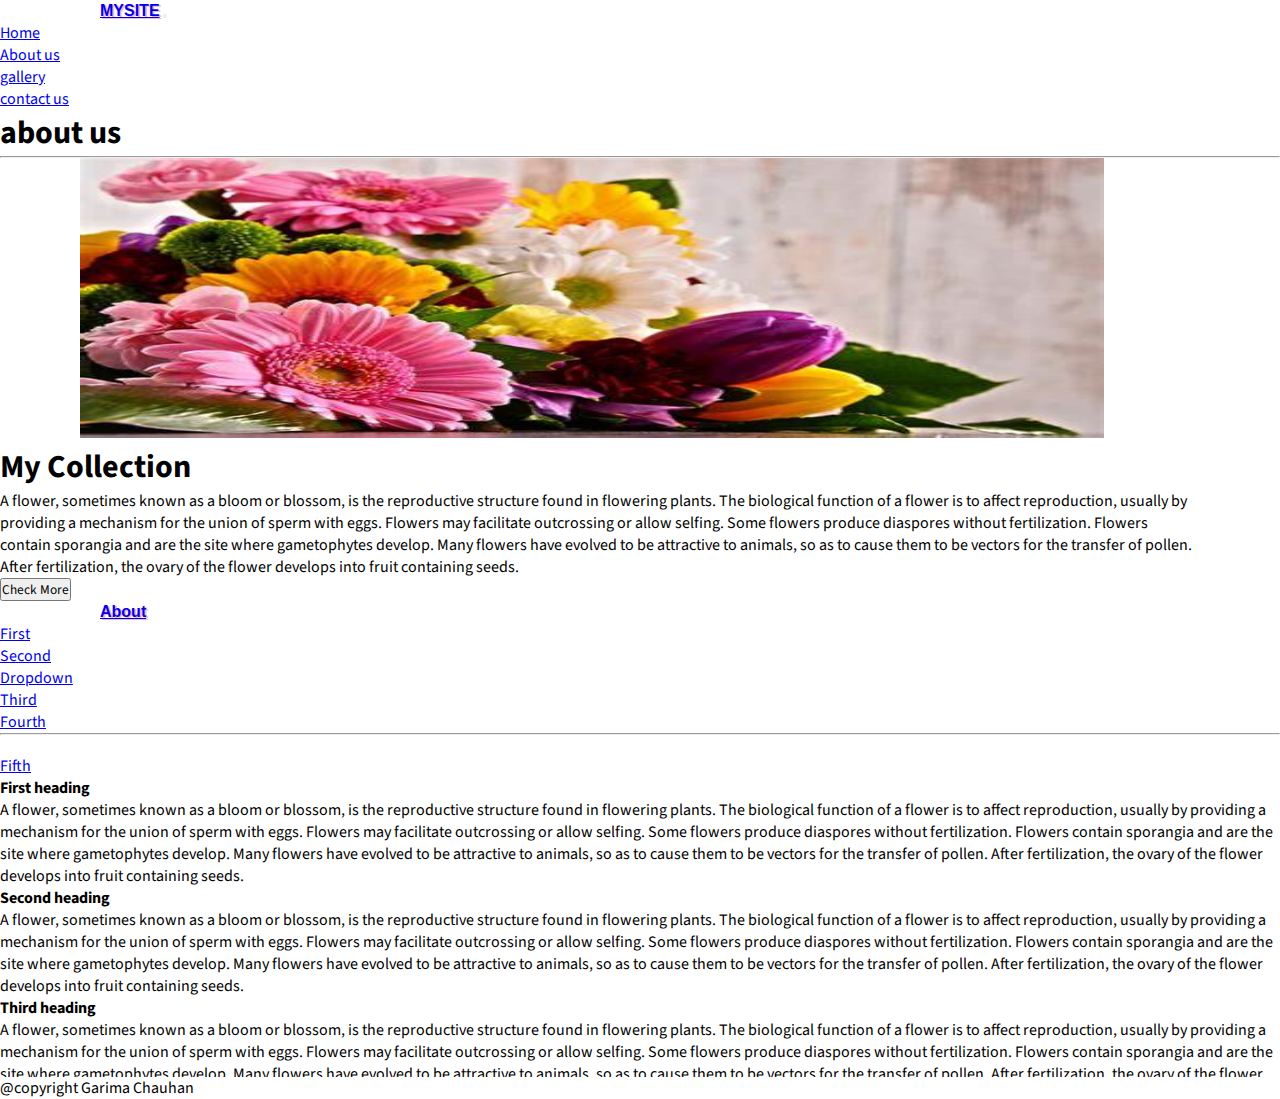
<file: about.html>
<!DOCTYPE html>
<html lang="en">
<head>
    <meta charset="UTF-8">
    <meta http-equiv="X-UA-Compatible" content="IE=edge">
    <meta name="viewport" content="width=device-width, initial-scale=1.0">
    <!-- CSS Link-->
    <link rel="stylesheet" href="css/style.css">
    <link rel="preconnect" href="https://fonts.gstatic.com">
<link href="https://fonts.googleapis.com/css2?family=Source+Sans+Pro:wght@300&display=swap" rel="stylesheet">

     <!-- Bootstrap CSS -->
     <link href="https://cdn.jsdelivr.net/npm/bootstrap@5.0.1/dist/css/bootstrap.min.css" rel="stylesheet" integrity="sha384-+0n0xVW2eSR5OomGNYDnhzAbDsOXxcvSN1TPprVMTNDbiYZCxYbOOl7+AMvyTG2x" crossorigin="anonymous">
    <title>Document</title>
</head>
<body>
    
    <nav class="navbar navbar-expand-lg navbar-light bg-light">
        <div class="container-fluid">
          <a class="navbar-brand" href="#">MYSITE</a>
          <button class="navbar-toggler" type="button" data-bs-toggle="collapse" data-bs-target="#navbarSupportedContent" aria-controls="navbarSupportedContent" aria-expanded="false" aria-label="Toggle navigation">
            <span class="navbar-toggler-icon"></span>
          </button>
          <div class="collapse navbar-collapse" id="navbarSupportedContent">
            <ul class="navbar-nav ms-auto mb-2 mb-lg-0">
              <li class="nav-item">
                <a class="nav-link active" aria-current="page" href="index.html">Home</a>
              </li>
              <li class="nav-item">
                <a class="nav-link text-capitalize" href="about.html">About us</a>
              </li>
              
              <li class="nav-item">
                <a class="nav-link text-capitalize" href="gallery.html">gallery</a>
              </li>
              <li class="nav-item">
                <a class="nav-link text-capitalize" href="contact.html">contact us</a>
              </li>
            </ul>     
          </div>
        </div>
      </nav>
      <!-- About Us sec Start-->
      <section class="main_heading my-4">
        <div class="text-center">
            <h1 class="dispaly-4">about us</h1>
            <hr class="w-25 mx-auto" />
        </div>

        <div class="container-fluid  mt-4">
            <div class="row">
              <div class="col-lg-6 col-md-6 col-12 col-xxl-6">
                  <figure>
                      <img src="images/2.jpg" alt="about images" class="img-fluid about_img"/>
                  </figure>
              </div>
              <div class="col-lg-6 col-md-6 col-12 col-xxl-6 d-flex justify-content-center align-items-start flex-column">
                  <h1>My Collection</h1>
                  <p class="para">A flower, sometimes known as a bloom or blossom, is the reproductive structure found in flowering plants. 
                      The biological function of a flower is to affect reproduction, usually by providing a mechanism for the 
                      union of sperm with eggs. Flowers may facilitate outcrossing or allow selfing. Some flowers produce 
                      diaspores without fertilization. Flowers contain sporangia and are the site where gametophytes develop. 
                      Many flowers have evolved to be attractive to animals, so as to cause them to be vectors for the transfer
                      of pollen. After fertilization, the ovary of the flower develops into fruit containing seeds.</p>
                      <button class="btn btn-outline-info" type="button" data-bs-toggle="tooltip" data-bs-placement="right" title="Who Am I"> 
                          Check More
                      </button>
              </div>
            </div>

        </div>

        <!-- Scrollspy starts -->
        <div class="container">
            <div class="row mt-5">
                <div id="navbar-example" style="position: relative;">

                <nav id="navbar-example2" class="navbar navbar-light bg-light px-3">
                    <a class="navbar-brand" href="#">About</a>
                    <ul class="nav nav-pills">
                      <li class="nav-item">
                        <a class="nav-link" href="#scrollspyHeading1">First</a>
                      </li>
                      <li class="nav-item">
                        <a class="nav-link" href="#scrollspyHeading2">Second</a>
                      </li>
                      <li class="nav-item dropdown">
                        <a class="nav-link dropdown-toggle" data-bs-toggle="dropdown" href="#" role="button" aria-expanded="false">Dropdown</a>
                        <ul class="dropdown-menu">
                          <li><a class="dropdown-item" href="#scrollspyHeading3">Third</a></li>
                          <li><a class="dropdown-item" href="#scrollspyHeading4">Fourth</a></li>
                          <li><hr class="dropdown-divider"></li>
                          <li><a class="dropdown-item" href="#scrollspyHeading5">Fifth</a></li>
                        </ul>
                      </li>
                    </ul>
                  </nav>
                  <div data-bs-spy="scroll" data-bs-target="#navbar-example2" data-bs-offset="0" 
                  class="scrollspy-example" tabindex="0"    style="height: 300px; overflow-y: scroll;"> 
                    <h4 id="scrollspyHeading1">First heading</h4>
                    <p>A flower, sometimes known as a bloom or blossom, is the reproductive structure found in flowering plants.
                    The biological function of a flower is to affect reproduction, usually by providing a mechanism for the union
                    of sperm with eggs. Flowers may facilitate outcrossing or allow selfing. Some flowers produce diaspores without 
                    fertilization. Flowers contain sporangia and are the site where gametophytes develop. Many flowers have evolved 
                    to be attractive to animals, so as to cause them to be vectors for the transfer of pollen. After fertilization, 
                    the ovary of the flower develops into fruit containing seeds.</p>
                    <h4 id="scrollspyHeading2">Second heading</h4>
                    <p>A flower, sometimes known as a bloom or blossom, is the reproductive structure found in flowering plants. 
                        The biological function of a flower is to affect reproduction, usually by providing a mechanism for the 
                        union of sperm with eggs. Flowers may facilitate outcrossing or allow selfing. Some flowers produce diaspores 
                        without fertilization. Flowers contain sporangia and are the site where gametophytes develop. Many flowers 
                        have evolved to be attractive to animals, so as to cause them to be vectors for the transfer of pollen. 
                        After fertilization, the ovary of the flower develops into fruit containing seeds.</p>
                    <h4 id="scrollspyHeading3">Third heading</h4>
                    <p>A flower, sometimes known as a bloom or blossom, is the reproductive structure found in flowering plants. 
                        The biological function of a flower is to affect reproduction, usually by providing a mechanism for the 
                        union of sperm with eggs. Flowers may facilitate outcrossing or allow selfing. Some flowers produce diaspores 
                        without fertilization. Flowers contain sporangia and are the site where gametophytes develop. Many flowers 
                        have evolved to be attractive to animals, so as to cause them to be vectors for the transfer of pollen. 
                        After fertilization, the ovary of the flower develops into fruit containing seeds.</p>
                    <h4 id="scrollspyHeading4">Fourth heading</h4>
                    <p>A flower, sometimes known as a bloom or blossom, is the reproductive structure found in flowering plants. 
                        The biological function of a flower is to affect reproduction, usually by providing a mechanism for the 
                        union of sperm with eggs. Flowers may facilitate outcrossing or allow selfing. Some flowers produce 
                        diaspores without fertilization. Flowers contain sporangia and are the site where gametophytes develop. 
                        Many flowers have evolved to be attractive to animals, so as to cause them to be vectors for the transfer 
                        of pollen. After fertilization, the ovary of the flower develops into fruit containing seeds.</p>
                    <h4 id="scrollspyHeading5">Fifth heading</h4>
                    <p>A flower, sometimes known as a bloom or blossom, is the reproductive structure found in flowering 
                        plants. The biological function of a flower is to affect reproduction, usually by providing a 
                        mechanism for the union of sperm with eggs. Flowers may facilitate outcrossing or allow selfing. 
                        Some flowers produce diaspores without fertilization. Flowers contain sporangia and are the site 
                        where gametophytes develop. Many flowers have evolved to be attractive to animals, so as to cause 
                        them to be vectors for the transfer of pollen. After fertilization, the ovary of the flower develops 
                        into fruit containing seeds.</p>
                  </div>
            </div>

        </div>
        </div>
        <!-- Scrollspy end -->
    </section>
    <!-- About us sec ends -->

      <!-- footer starts -->
    <footer class="bg-secondary text-center text-white">
        <p>
            @copyright Garima Chauhan
        </p>
    </footer>
    <!-- footer end -->

    <!-- Separate Popper and Bootstrap JS -->
    <script src="https://cdn.jsdelivr.net/npm/@popperjs/core@2.9.2/dist/umd/popper.min.js" integrity="sha384-IQsoLXl5PILFhosVNubq5LC7Qb9DXgDA9i+tQ8Zj3iwWAwPtgFTxbJ8NT4GN1R8p" crossorigin="anonymous"></script>
    <script src="https://cdn.jsdelivr.net/npm/bootstrap@5.0.1/dist/js/bootstrap.min.js" integrity="sha384-Atwg2Pkwv9vp0ygtn1JAojH0nYbwNJLPhwyoVbhoPwBhjQPR5VtM2+xf0Uwh9KtT" crossorigin="anonymous"></script>
    <script>
        var tooltipTriggerList = [].slice.call(document.querySelectorAll('[data-bs-toggle="tooltip"]'))
var tooltipList = tooltipTriggerList.map(function (tooltipTriggerEl) {
  return new bootstrap.Tooltip(tooltipTriggerEl)
})

var scrollSpy = new bootstrap.ScrollSpy(document.body, {
  target: '#navbar-example2'
})
    </script>
</body>
</html>
</file>
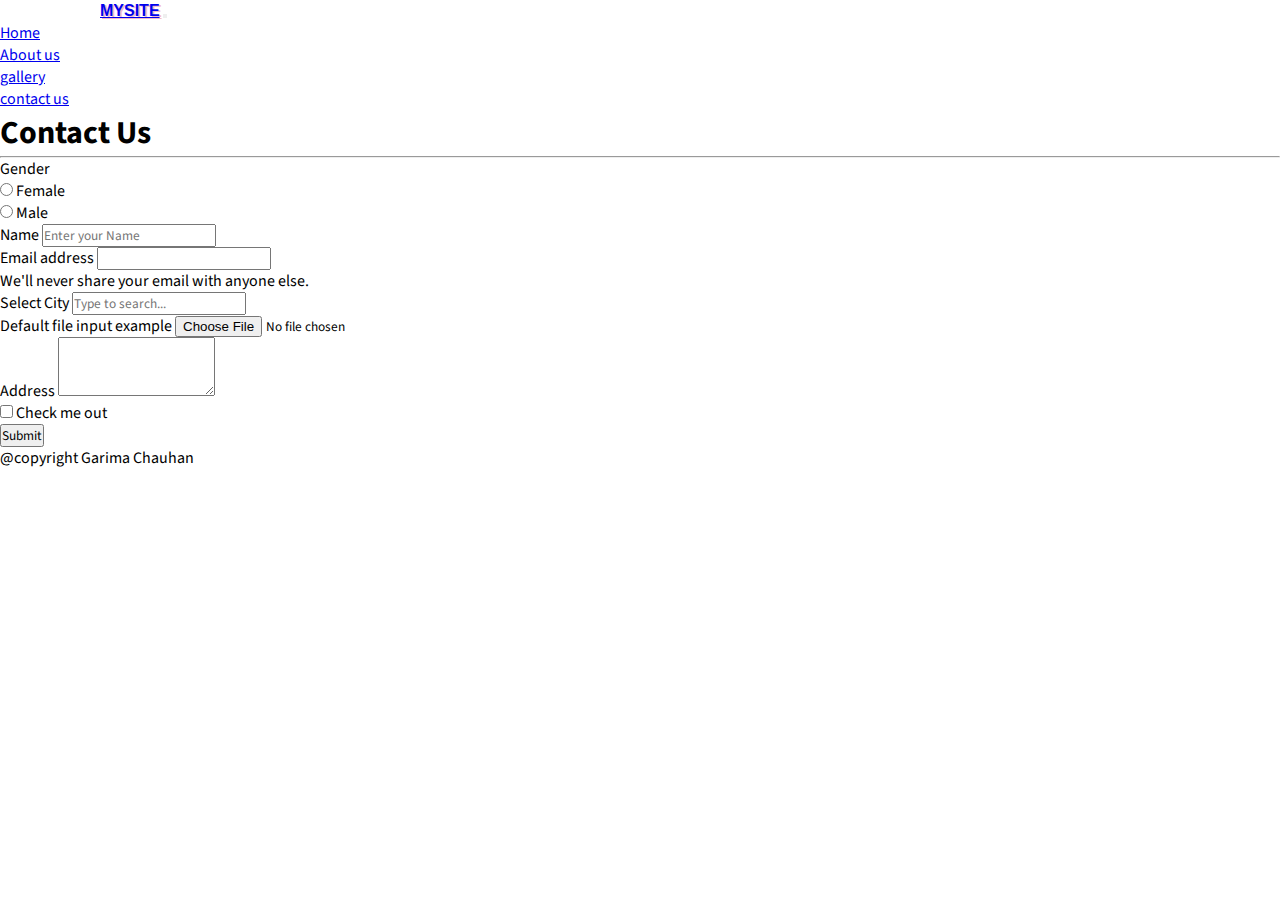
<file: contact.html>
<!DOCTYPE html>
<html lang="en">
<head>
    <meta charset="UTF-8">
    <meta http-equiv="X-UA-Compatible" content="IE=edge">
    <meta name="viewport" content="width=device-width, initial-scale=1.0">
    <!-- CSS Link-->
    <link rel="stylesheet" href="css/style.css">
    <link rel="preconnect" href="https://fonts.gstatic.com">
<link href="https://fonts.googleapis.com/css2?family=Source+Sans+Pro:wght@300&display=swap" rel="stylesheet">

     <!-- Bootstrap CSS -->
     <link href="https://cdn.jsdelivr.net/npm/bootstrap@5.0.1/dist/css/bootstrap.min.css" rel="stylesheet" integrity="sha384-+0n0xVW2eSR5OomGNYDnhzAbDsOXxcvSN1TPprVMTNDbiYZCxYbOOl7+AMvyTG2x" crossorigin="anonymous">
    <title>Document</title>
</head>
<body>
    
    <nav class="navbar navbar-expand-lg navbar-light bg-light">
        <div class="container-fluid">
          <a class="navbar-brand" href="#">MYSITE</a>
          <button class="navbar-toggler" type="button" data-bs-toggle="collapse" data-bs-target="#navbarSupportedContent" aria-controls="navbarSupportedContent" aria-expanded="false" aria-label="Toggle navigation">
            <span class="navbar-toggler-icon"></span>
          </button>
          <div class="collapse navbar-collapse" id="navbarSupportedContent">
            <ul class="navbar-nav ms-auto mb-2 mb-lg-0">
              <li class="nav-item">
                <a class="nav-link active" aria-current="page" href="index.html">Home</a>
              </li>
              <li class="nav-item">
                <a class="nav-link text-capitalize" href="about.html">About us</a>
              </li>
            
              <li class="nav-item">
                <a class="nav-link text-capitalize" href="gallery.html">gallery</a>
              </li>
              <li class="nav-item">
                <a class="nav-link text-capitalize" href="contact.html">contact us</a>
              </li>
            </ul>     
          </div>
        </div>
      </nav>

      <!-- Contact Us sec start -->
      
    <section class="main_heading my-5 pt-5">
        <div class="text-center">
            <h1 class="dispaly-4">Contact Us</h1>
            <hr class="w-25 mx-auto" />
        </div>
        <div class="container">
            <div class="row"><div class="mb-2">
                              <label class="pr-5">Gender</label>
                            <div class="form-check form-check-inline">
                                <input class="form-check-input" type="radio" name="inlineRadioOptions" id="inlineRadio1" value="option1">
                                <label class="form-check-label" for="inlineRadio1">Female</label>
                              </div>
                              <div class="form-check form-check-inline">
                                <input class="form-check-input" type="radio" name="inlineRadioOptions" id="inlineRadio2" value="option2">
                                <label class="form-check-label" for="inlineRadio2">Male</label>
                              </div>
                              
                          </div>
                <div class="col-xxl--8 col-10 col-md-8 mx-auto">
                    <form>
                        <div class="mb-3">
                            <label for="exampleInputPassword1" class="form-label">Name</label>
                            <input type="text" class="form-control" id="exampleInputPassword1" placeholder="Enter your Name">
                          </div>
                        <div class="mb-3">
                          <label for="exampleInputEmail1" class="form-label">Email address</label>
                          <input type="email" class="form-control" id="exampleInputEmail1" aria-describedby="emailHelp">
                          <div id="emailHelp" class="form-text">We'll never share your email with anyone else.</div>
                        </div>
                        
                          
                          <div class="mb-3">
                            <label for="exampleDataList" class="form-label">Select City</label>
                            <input class="form-control" list="datalistOptions" id="exampleDataList" placeholder="Type to search...">
                            <datalist id="datalistOptions">
                              <option value="San Francisco"></option>
                              <option value="New York"></option>
                              <option value="Seattle"></option>
                              <option value="Los Angeles"></option>
                              <option value="Chicago"></option>
                            </datalist>
                          </div>
                          <div class="mb-3">
                            <div class="mb-3">
                                <label for="formFile" class="form-label">Default file input example</label>
                                <input class="form-control" type="file" id="formFile">
                              </div>
                          </div>
                        <div class="mb-3">
                            <label for="exampleFormControlTextarea1" class="form-label">Address</label>
                            <textarea class="form-control" id="exampleFormControlTextarea1" rows="3"></textarea>
                          </div>
                        
                        <div class="mb-3 form-check">
                          <input type="checkbox" class="form-check-input" id="exampleCheck1">
                          <label class="form-check-label" for="exampleCheck1">Check me out</label>
                        </div>
                        <button type="submit" class="btn btn-primary">Submit</button>
                      </form>
                </div>
            </div>
        </div>
    </section>
    <!-- Contact Us sec end -->

      <!-- footer starts -->
    <footer class="bg-secondary text-center text-white">
        <p>
            @copyright Garima Chauhan
        </p>
    </footer>
    <!-- footer end -->

    <!-- Separate Popper and Bootstrap JS -->
    <script src="https://cdn.jsdelivr.net/npm/@popperjs/core@2.9.2/dist/umd/popper.min.js" integrity="sha384-IQsoLXl5PILFhosVNubq5LC7Qb9DXgDA9i+tQ8Zj3iwWAwPtgFTxbJ8NT4GN1R8p" crossorigin="anonymous"></script>
    <script src="https://cdn.jsdelivr.net/npm/bootstrap@5.0.1/dist/js/bootstrap.min.js" integrity="sha384-Atwg2Pkwv9vp0ygtn1JAojH0nYbwNJLPhwyoVbhoPwBhjQPR5VtM2+xf0Uwh9KtT" crossorigin="anonymous"></script>
    <script>
        var tooltipTriggerList = [].slice.call(document.querySelectorAll('[data-bs-toggle="tooltip"]'))
var tooltipList = tooltipTriggerList.map(function (tooltipTriggerEl) {
  return new bootstrap.Tooltip(tooltipTriggerEl)
})
    </script>
</body>
</html>
</file>
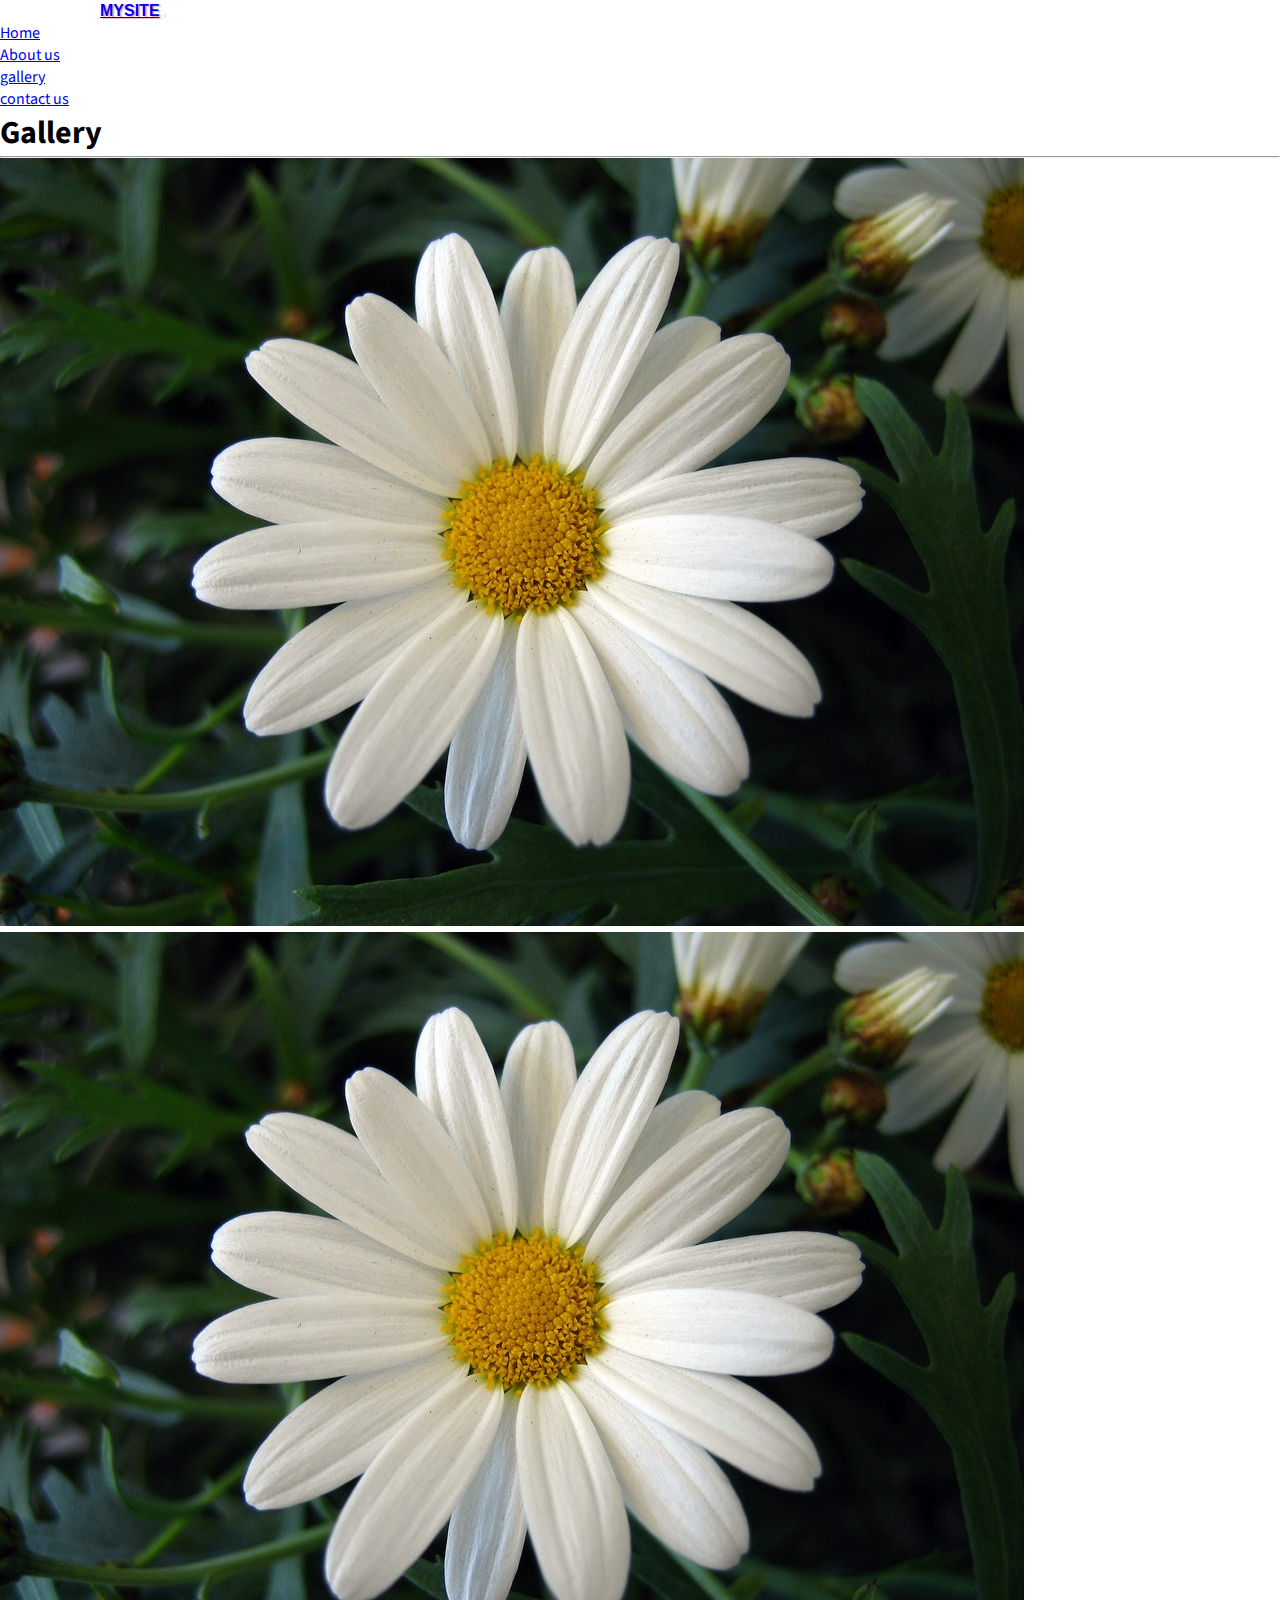
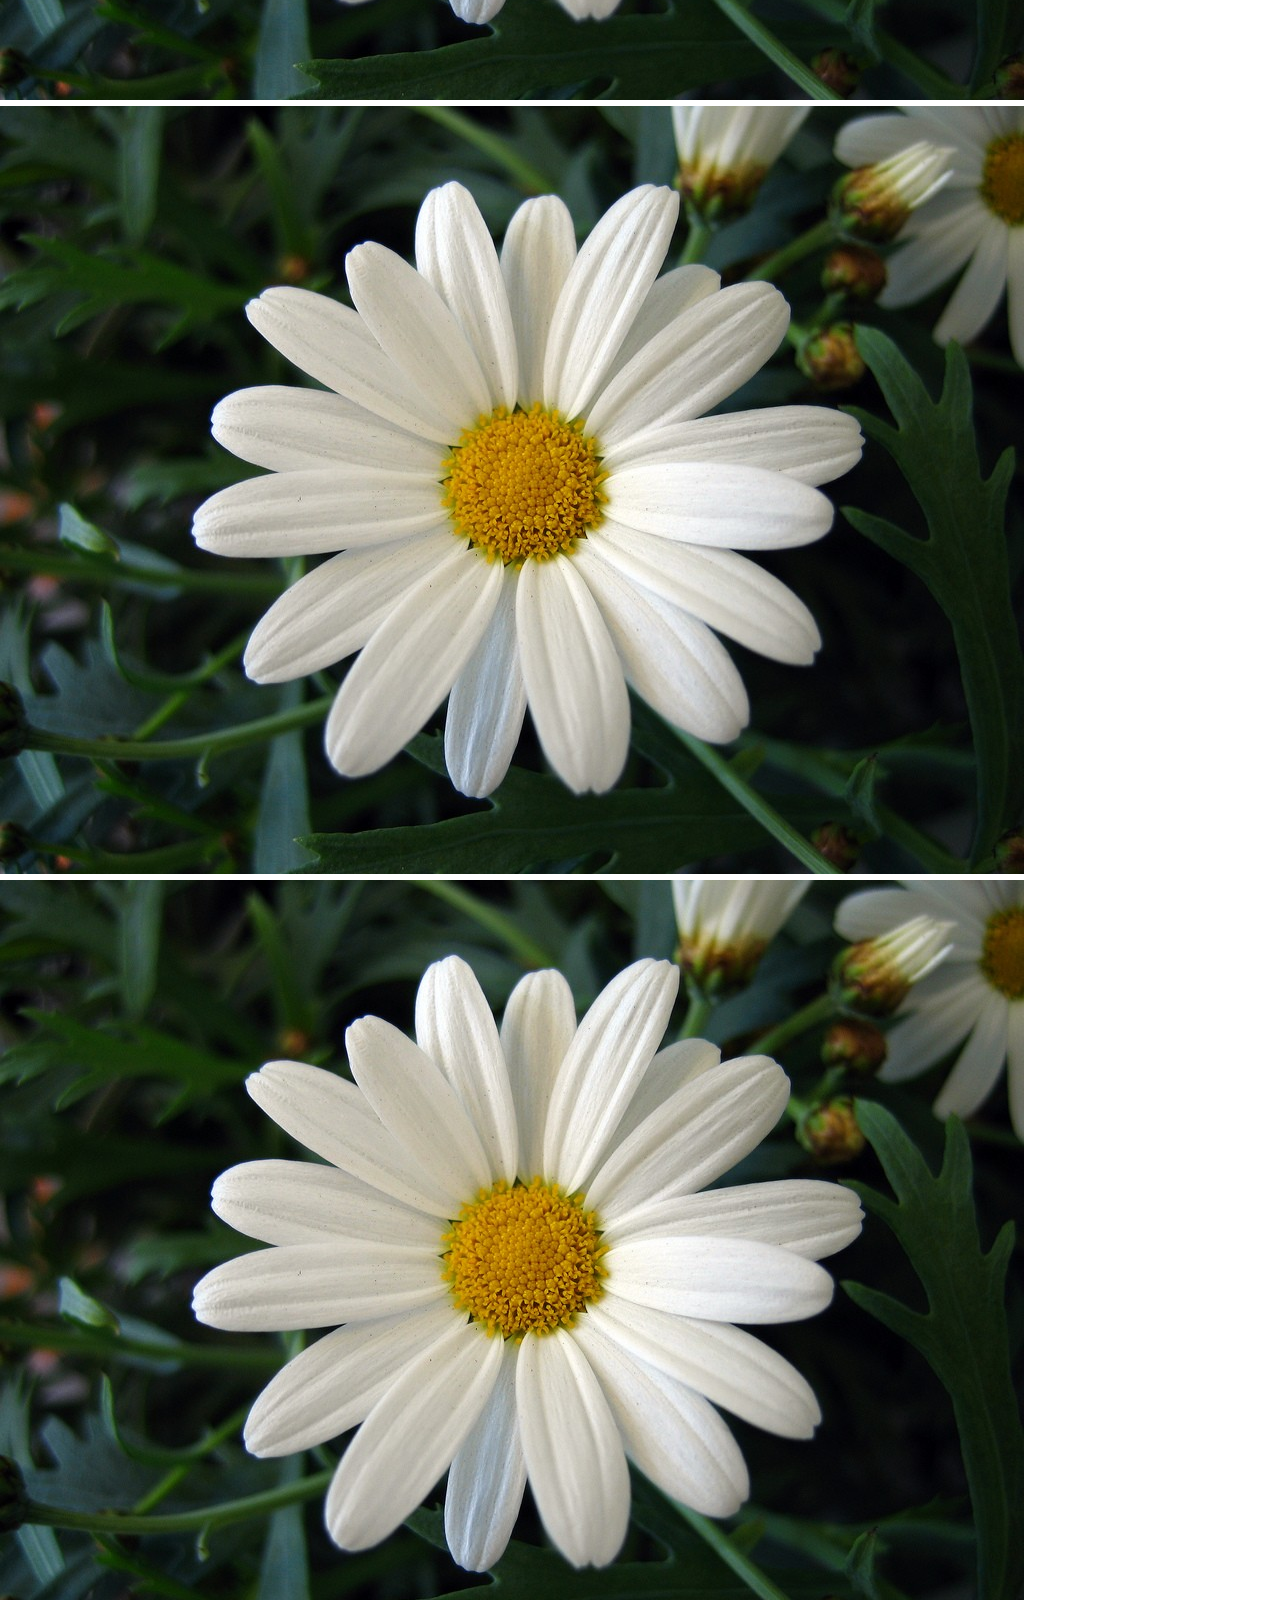
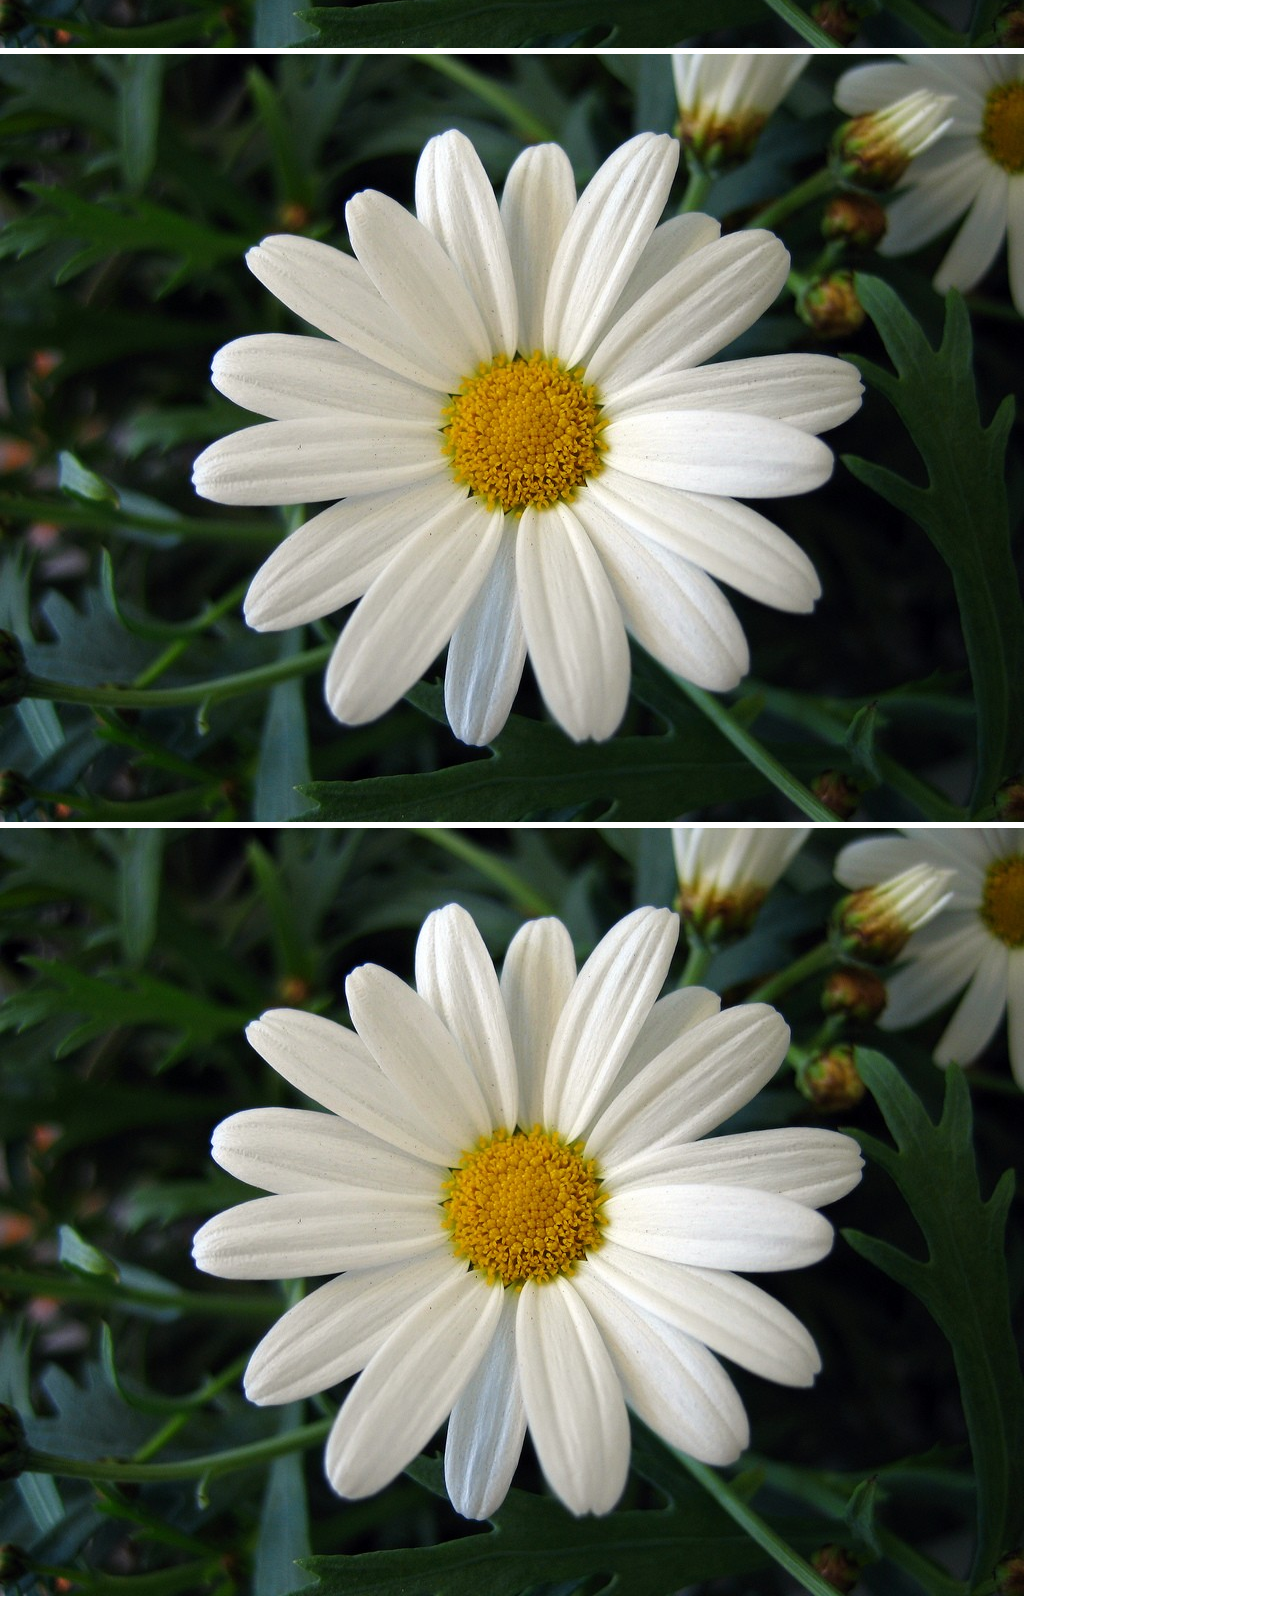
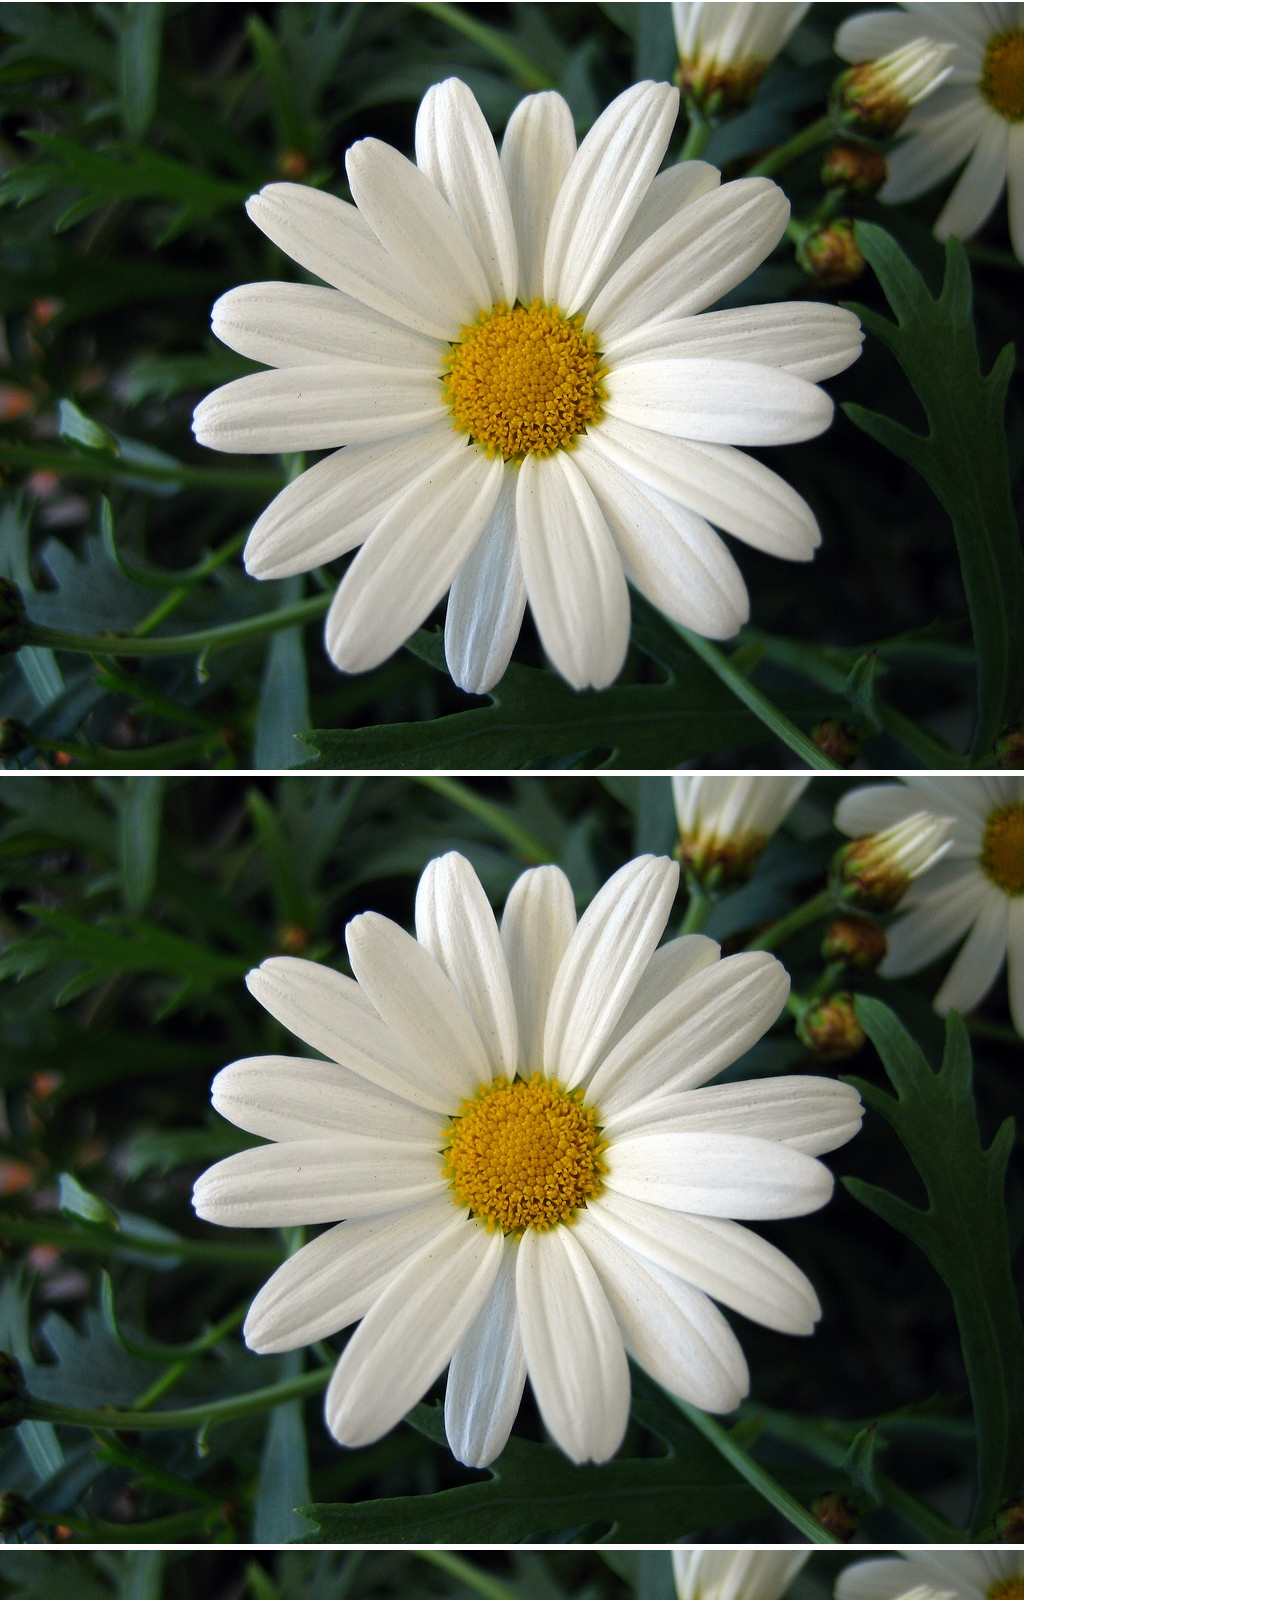
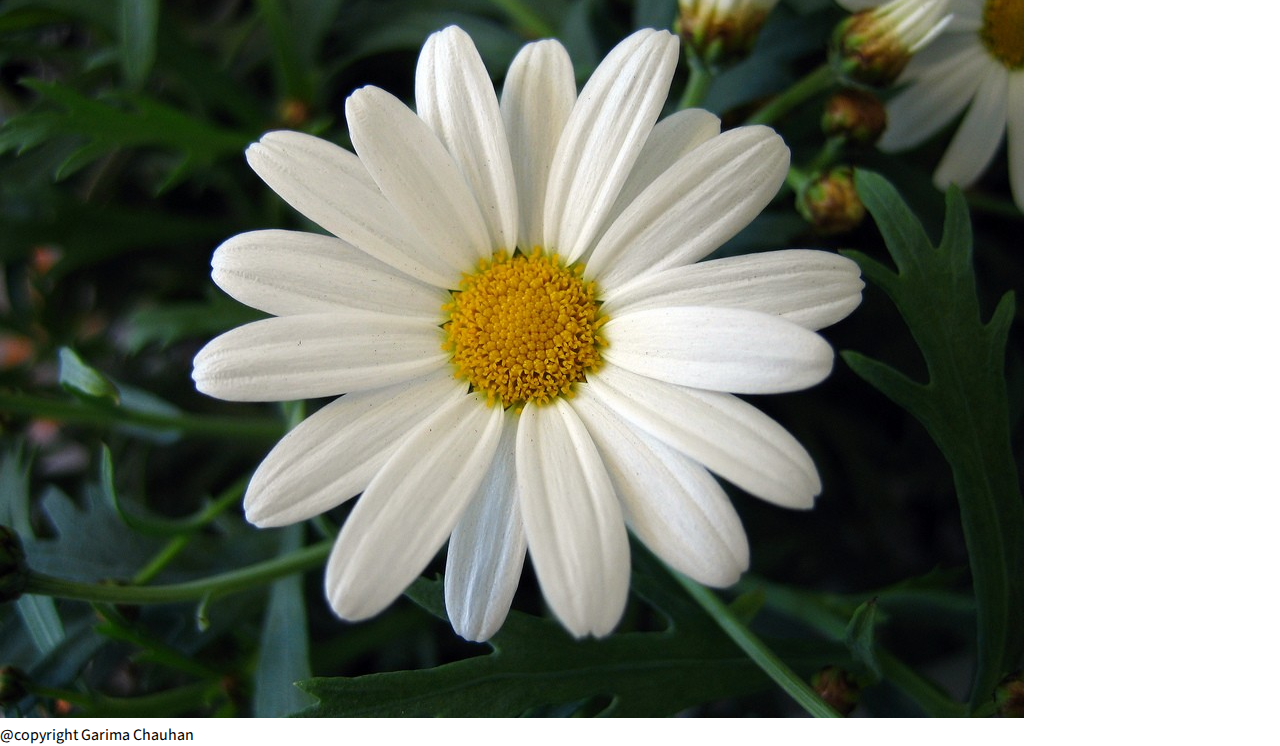
<file: gallery.html>
<!DOCTYPE html>
<html lang="en">
<head>
    <meta charset="UTF-8">
    <meta http-equiv="X-UA-Compatible" content="IE=edge">
    <meta name="viewport" content="width=device-width, initial-scale=1.0">
    <!-- CSS Link-->
    <link rel="stylesheet" href="css/style.css">
    <link rel="preconnect" href="https://fonts.gstatic.com">
<link href="https://fonts.googleapis.com/css2?family=Source+Sans+Pro:wght@300&display=swap" rel="stylesheet">

     <!-- Bootstrap CSS -->
     <link href="https://cdn.jsdelivr.net/npm/bootstrap@5.0.1/dist/css/bootstrap.min.css" rel="stylesheet" integrity="sha384-+0n0xVW2eSR5OomGNYDnhzAbDsOXxcvSN1TPprVMTNDbiYZCxYbOOl7+AMvyTG2x" crossorigin="anonymous">
    <title>Document</title>
</head>
<body>
    
    <nav class="navbar navbar-expand-lg navbar-light bg-light">
        <div class="container-fluid">
          <a class="navbar-brand" href="#">MYSITE</a>
          <button class="navbar-toggler" type="button" data-bs-toggle="collapse" data-bs-target="#navbarSupportedContent" aria-controls="navbarSupportedContent" aria-expanded="false" aria-label="Toggle navigation">
            <span class="navbar-toggler-icon"></span>
          </button>
          <div class="collapse navbar-collapse" id="navbarSupportedContent">
            <ul class="navbar-nav ms-auto mb-2 mb-lg-0 ">
              <li class="nav-item">
                <a class="nav-link active" aria-current="page" href="index.html">Home</a>
              </li>
              <li class="nav-item">
                <a class="nav-link text-capitalize" href="about.html">About us</a>
              </li>
              
              <li class="nav-item">
                <a class="nav-link text-capitalize" href="gallery.html">gallery</a>
              </li>
              <li class="nav-item">
                <a class="nav-link text-capitalize" href="contact.html">contact us</a>
              </li>
            </ul>     
          </div>
        </div>
      </nav>

        <!-- Gallery sec start -->
        <section class="main_heading my-5 bg-light pt-5">
            <div class="text-center">
                <h1 class="dispaly-4">Gallery</h1>
                <hr class="w-25 mx-auto" />
            </div>
            <div class="container">
                <div class="row gy-2">
                    <div class="col-md-4 col-10 col-xxl-4 mx-auto">
                        <figure>
                            <img src="images/18.jpg" alt="gallery" class="img-fluid"/>
                        </figure>
                    </div>
                    <div class="col-md-4 col-10 col-xxl-4 mx-auto">
                        <figure>
                            <img src="images/18.jpg" alt="gallery" class="img-fluid"/>
                        </figure>
                    </div>
                    <div class="col-md-4 col-10 col-xxl-4 mx-auto">
                        <figure>
                            <img src="images/18.jpg" alt="gallery" class="img-fluid"/>
                        </figure>
                    </div>
                    <div class="col-md-4 col-10 col-xxl-4 mx-auto">
                        <figure>
                            <img src="images/18.jpg" alt="gallery" class="img-fluid"/>
                        </figure>
                    </div>
                    <div class="col-md-4 col-10 col-xxl-4 mx-auto">
                        <figure>
                            <img src="images/18.jpg" alt="gallery" class="img-fluid"/>
                        </figure>
                    </div>
                    <div class="col-md-4 col-10 col-xxl-4 mx-auto">
                        <figure>
                            <img src="images/18.jpg" alt="gallery" class="img-fluid"/>
                        </figure>
                    </div>
                    <div class="col-md-4 col-10 col-xxl-4 mx-auto">
                        <figure>
                            <img src="images/18.jpg" alt="gallery" class="img-fluid"/>
                        </figure>
                    </div>
                    <div class="col-md-4 col-10 col-xxl-4 mx-auto">
                        <figure>
                            <img src="images/18.jpg" alt="gallery" class="img-fluid"/>
                        </figure>
                    </div>
                    <div class="col-md-4 col-10 col-xxl-4 mx-auto">
                        <figure>
                            <img src="images/18.jpg" alt="gallery" class="img-fluid"/>
                        </figure>
                    </div>
                </div>
    
            </div>
        </section>
         <!-- Gallery sec end -->
      <!-- footer starts -->
    <footer class="bg-secondary text-center text-white">
        <p>
            @copyright Garima Chauhan
        </p>
    </footer>
    <!-- footer end -->

    <!-- Separate Popper and Bootstrap JS -->
    <script src="https://cdn.jsdelivr.net/npm/@popperjs/core@2.9.2/dist/umd/popper.min.js" integrity="sha384-IQsoLXl5PILFhosVNubq5LC7Qb9DXgDA9i+tQ8Zj3iwWAwPtgFTxbJ8NT4GN1R8p" crossorigin="anonymous"></script>
    <script src="https://cdn.jsdelivr.net/npm/bootstrap@5.0.1/dist/js/bootstrap.min.js" integrity="sha384-Atwg2Pkwv9vp0ygtn1JAojH0nYbwNJLPhwyoVbhoPwBhjQPR5VtM2+xf0Uwh9KtT" crossorigin="anonymous"></script>
    <script>
        var tooltipTriggerList = [].slice.call(document.querySelectorAll('[data-bs-toggle="tooltip"]'))
var tooltipList = tooltipTriggerList.map(function (tooltipTriggerEl) {
  return new bootstrap.Tooltip(tooltipTriggerEl)
})
    </script>
</body>
</html>
</file>
<file: css/style.css>
*{
    margin: 0;
    padding: 0;
    box-sizing: border-box;
    font-family: 'Source Sans Pro', sans-serif;

}

.navbar-brand{
    font-family: 'Franklin Gothic Medium', 'Arial Narrow', Arial, sans-serif;
    font-weight: bold;
    margin-left: 100px;
    text-shadow: 2px 1px rgb(241, 185, 204);
    
}

.carousel-item{
    width: 100%;
    height: 92vh;
}
/* body{
    position: relative;
} */
.about_img{
    min-width: 80%;
    max-height: 280px;
    margin-left: 80px;
}
.para{
    margin-right: 80px;
}

/* .services .row{
    margin-bottom: calc(var(--bs-gutter-y) * -1);
    margin-top: calc(var(--bs-gutter-y) * -1);
    margin-right: calc(var(--bs-gutter-x)/ -2);
    margin-left: calc(var(--bs-gutter-x)/ -2);
} */

.services img{
    width: 100%;
    height: 100%;
}

.offer_style{
    background: #afe6fa;
}
footer p{
    margin-bottom:0 ;
}
</file>
